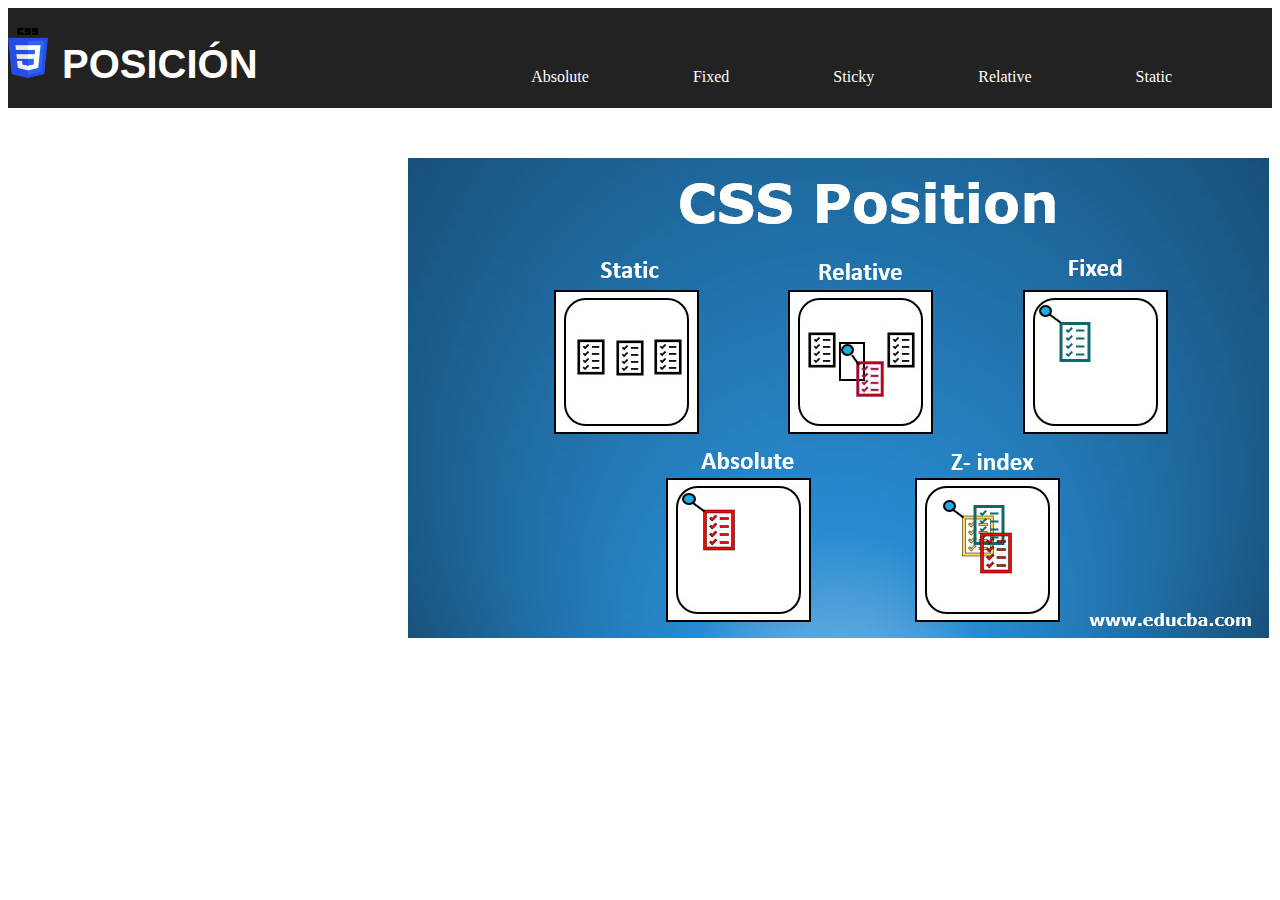
<file: index.html>
<!DOCTYPE html>
<html lang="en">

<head>
    <meta charset="UTF-8">
    <meta http-equiv="X-UA-Compatible" content="IE=edge">
    <meta name="viewport" content="width=device-width, initial-scale=1.0">
    <title>Document</title>
    <link rel="stylesheet" href="styles.css">
</head>

<body>
    <header>
        <nav class="navbar">
            <div class="nav_header">
                <img class="logo" src="/images/logo.png" alt="css">
                <a href="/">
                    <h1 class="nav_title">POSICIÓN</h1>
                </a>
            </div>
            <div class="nav_menu">
                <a href="/absoluta">Absolute</a>
                <a href="/fixed">Fixed</a>
                <a href="/sticky">Sticky</a>
                <a href="/relative">Relative</a>
                <a href="/static">Static</a>
            </div>
        </nav>
    </header>
    <main class="img_main">
        <img src="/images/position.jpg" alt="posicion">
    </main>
   
</body>

</html>
</file>
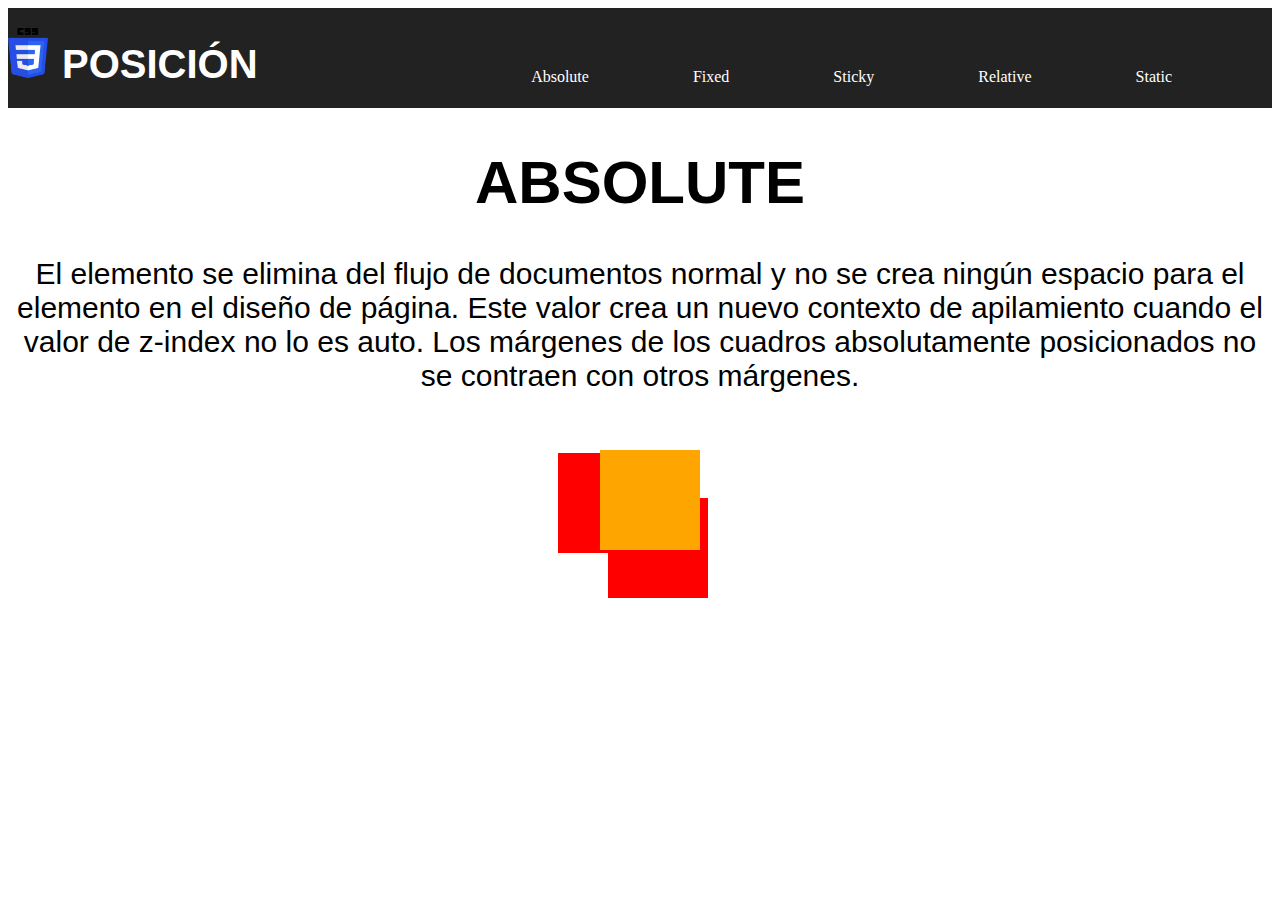
<file: absoluta.html>
<!DOCTYPE html>
<html lang="en">

<head>
    <meta charset="UTF-8">
    <meta http-equiv="X-UA-Compatible" content="IE=edge">
    <meta name="viewport" content="width=device-width, initial-scale=1.0">
    <title>Document</title>
    <link rel="stylesheet" href="styles.css">
</head>

<body>
    <header>
        <nav class="navbar">
            <div class="nav_header">
                <img class="logo" src="/images/logo.png" alt="css">
                <a href="/">
                    <h1 class="nav_title">POSICIÓN</h1>
                </a>
            </div>
            <div class="nav_menu">
                <a href="/absoluta.html">Absolute</a>
                <a href="/fixed.html">Fixed</a>
                <a href="/sticky.html">Sticky</a>
                <a href="/relative.html">Relative</a>
                <a href="/static.html">Static</a>
            </div>
        </nav>
    </header>
    <main>
        <div class="div_main">
            <h1>ABSOLUTE</h1>
            <p>El elemento se elimina del flujo de documentos normal y no se crea ningún espacio para el elemento en el
                diseño de página. Este valor crea un nuevo contexto de apilamiento cuando el valor de z-index no lo es
                auto. Los márgenes de los cuadros absolutamente posicionados no se contraen con otros márgenes.</p>
        </div>
        <div class="div1" ></div>
        <div class="div2"></div>
        <div class="div3"></div>

    </main>
</body>

</html>
</file>
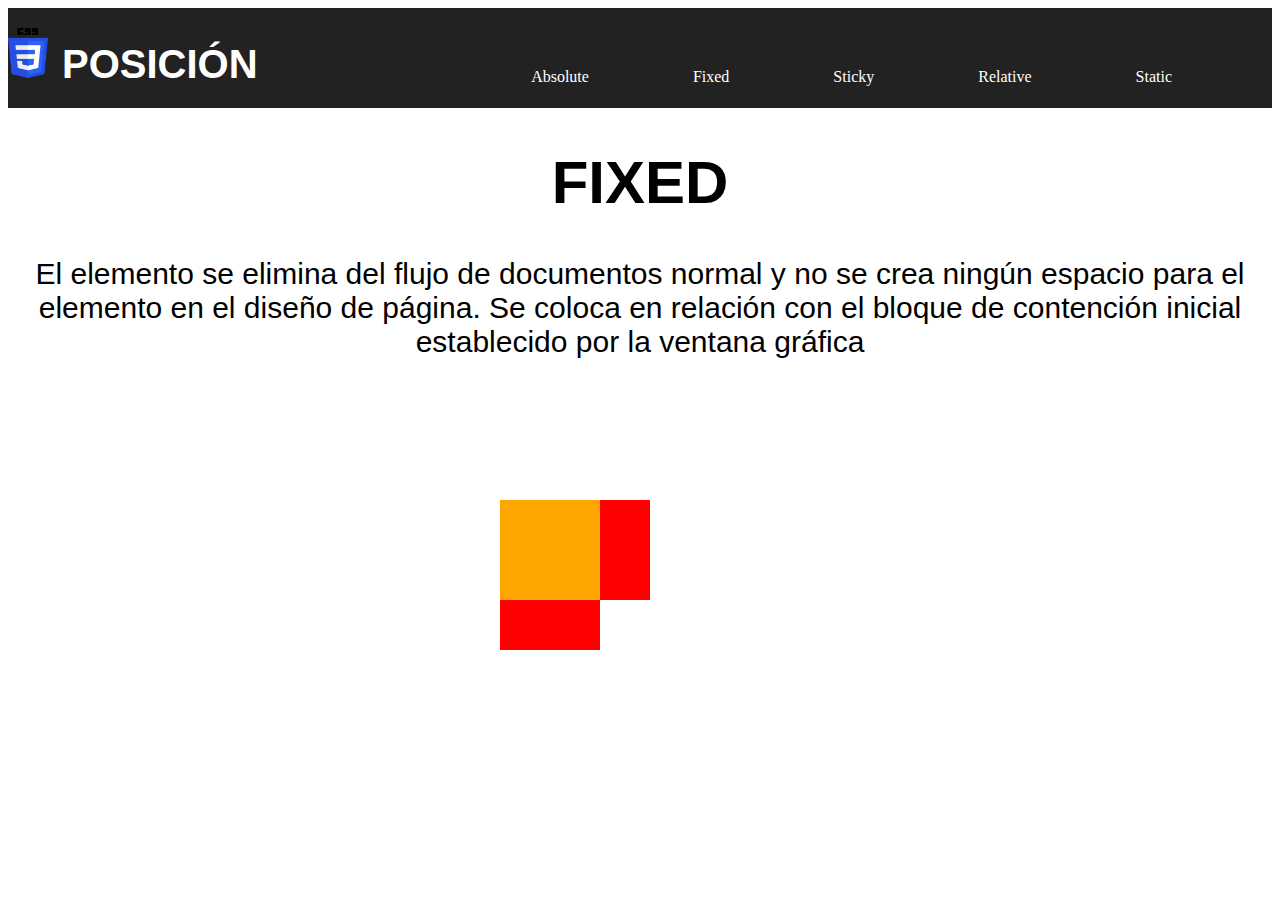
<file: fixed.html>
<!DOCTYPE html>
<html lang="en">

<head>
    <meta charset="UTF-8">
    <meta http-equiv="X-UA-Compatible" content="IE=edge">
    <meta name="viewport" content="width=device-width, initial-scale=1.0">
    <title>Document</title>
    <link rel="stylesheet" href="styles.css">
</head>

<body>
    <header>
        <nav class="navbar">
            <div class="nav_header">
                <img class="logo" src="/images/logo.png" alt="css">
                <a href="/">
                    <h1 class="nav_title">POSICIÓN</h1>
                </a>
            </div>
            <div class="nav_menu">
                <a href="/absoluta">Absolute</a>
                <a href="/fixed">Fixed</a>
                <a href="/sticky">Sticky</a>
                <a href="/relative">Relative</a>
                <a href="/static">Static</a>
            </div>
        </nav>
    </header>
    <main>
        <div class="div_main">
            <h1>FIXED</h1>
            <p>El elemento se elimina del flujo de documentos normal y no se crea ningún espacio para el elemento en el
                diseño de página. Se coloca en relación con el bloque de contención inicial establecido por la ventana
                gráfica</p>
        </div>
        <div class="div1_fixed"></div>
        <div class="div2_fixed"></div>
        <div class="div3_fixed"></div>

    </main>
</body>

</html>
</file>
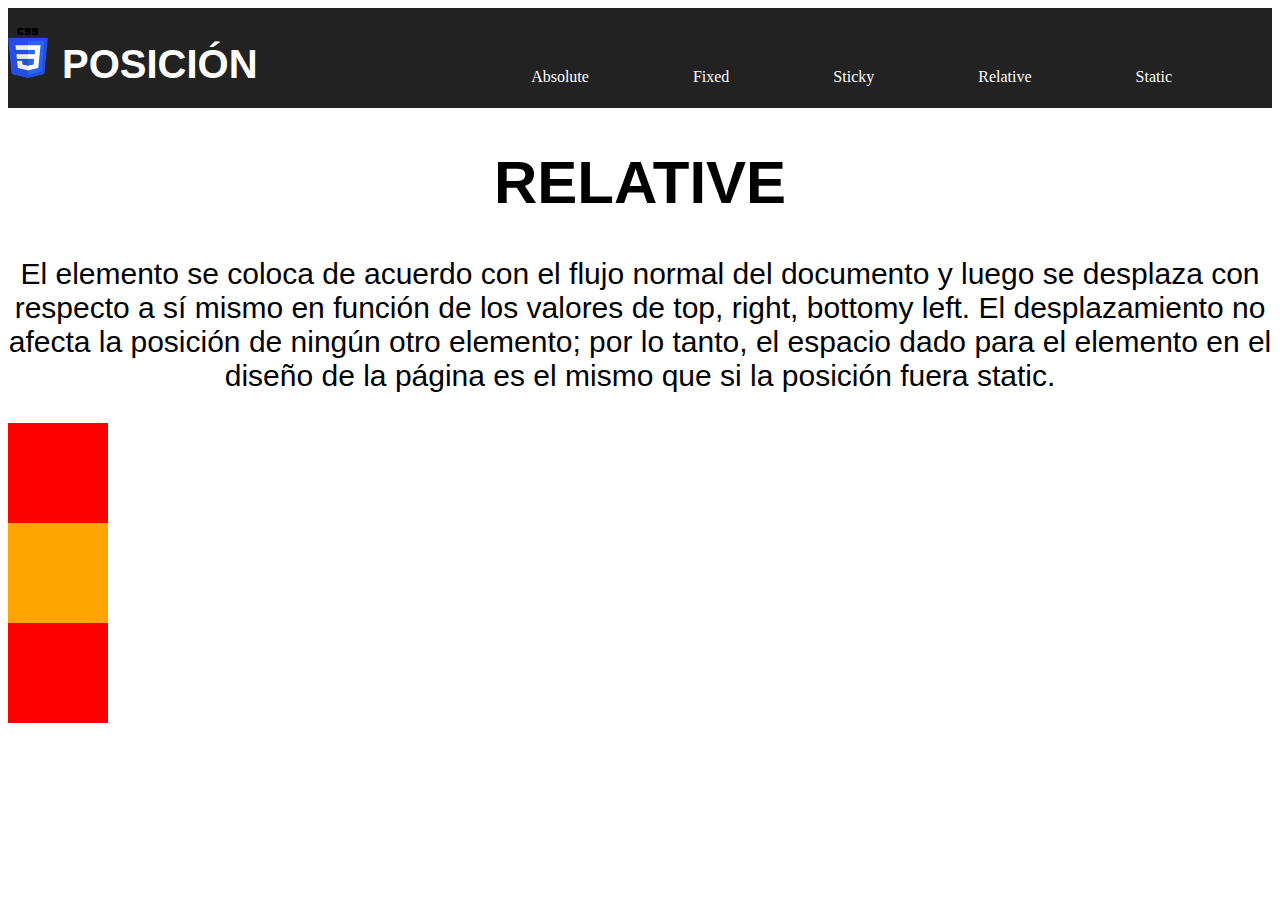
<file: relative.html>
<!DOCTYPE html>
<html lang="en">

<head>
    <meta charset="UTF-8">
    <meta http-equiv="X-UA-Compatible" content="IE=edge">
    <meta name="viewport" content="width=device-width, initial-scale=1.0">
    <title>Document</title>
    <link rel="stylesheet" href="styles.css">
</head>

<body>
    <header>
        <nav class="navbar">
            <div class="nav_header">
                <img class="logo" src="/images/logo.png" alt="css">
                <a href="/">
                    <h1 class="nav_title">POSICIÓN</h1>
                </a>
            </div>
            <div class="nav_menu">
                <a href="/absoluta">Absolute</a>
                <a href="/fixed">Fixed</a>
                <a href="/sticky">Sticky</a>
                <a href="/relative">Relative</a>
                <a href="/static">Static</a>
            </div>
        </nav>
    </header>
    <main>
        <div class="div_main">
            <h1>RELATIVE</h1>
            <p>El elemento se coloca de acuerdo con el flujo normal del documento y luego se desplaza con respecto a sí
                mismo en función de los valores de top, right, bottomy left. El desplazamiento no afecta la posición de
                ningún otro elemento; por lo tanto, el espacio dado para el elemento en el diseño de la página es el
                mismo que si la posición fuera static.</p>
        </div>
        <div class="div1_re"></div>
        <div class="div2_re"></div>
        <div class="div3_re"></div>

    </main>
</body>

</html>
</file>
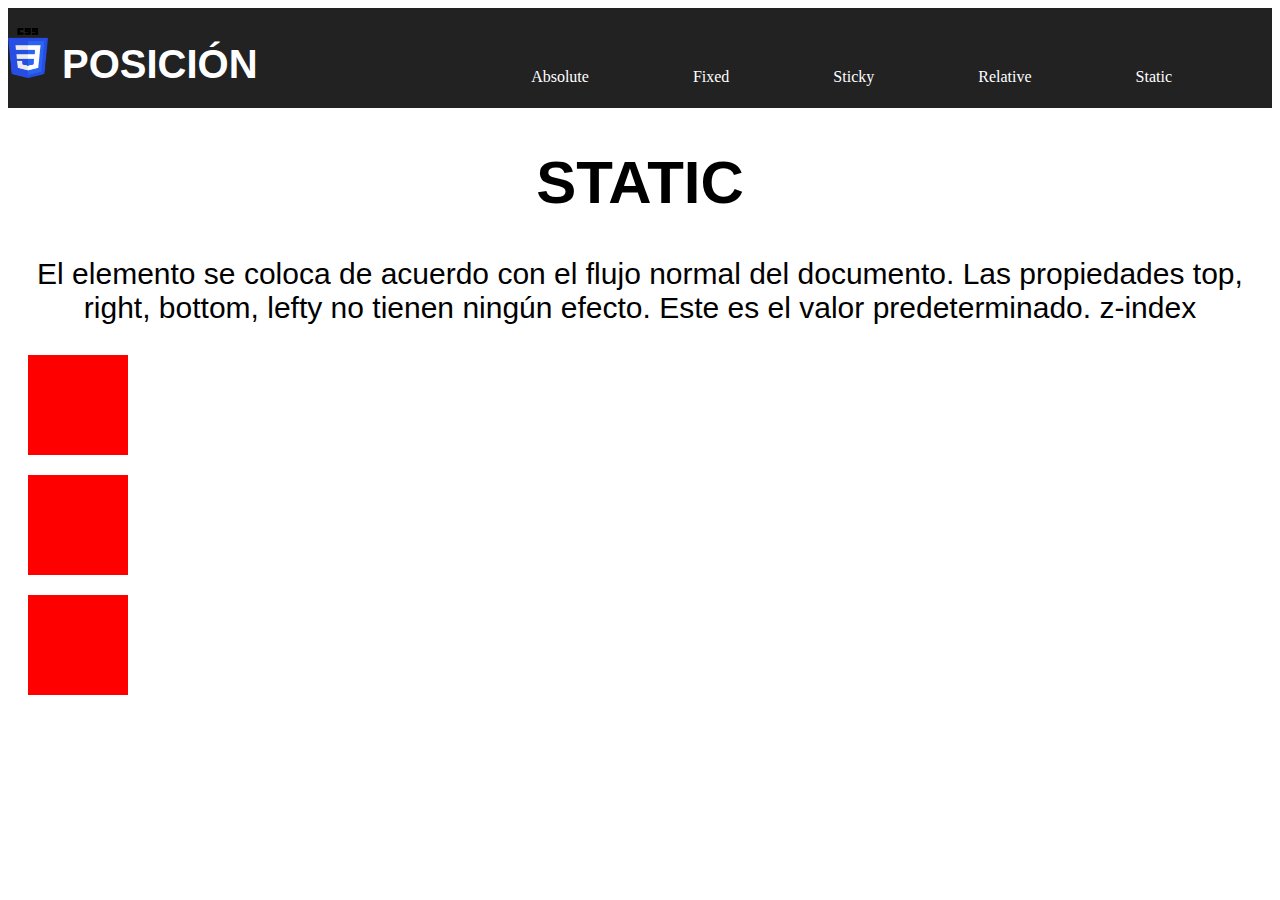
<file: static.html>
<!DOCTYPE html>
<html lang="en">

<head>
    <meta charset="UTF-8">
    <meta http-equiv="X-UA-Compatible" content="IE=edge">
    <meta name="viewport" content="width=device-width, initial-scale=1.0">
    <title>Document</title>
    <link rel="stylesheet" href="styles.css">
</head>

<body>
    <header>
        <nav class="navbar">
            <div class="nav_header">
                <img class="logo" src="/images/logo.png" alt="css">
                <a href="/">
                    <h1 class="nav_title">POSICIÓN</h1>
                </a>
            </div>
            <div class="nav_menu">
                <a href="/absoluta">Absolute</a>
                <a href="/fixed">Fixed</a>
                <a href="/sticky">Sticky</a>
                <a href="/relative">Relative</a>
                <a href="/static">Static</a>
            </div>
        </nav>
    </header>
    <main>
        <div class="div_main">
            <h1>STATIC</h1>
            <p>El elemento se coloca de acuerdo con el flujo normal del documento. Las propiedades top, right, bottom,
                lefty no tienen ningún efecto. Este es el valor predeterminado. z-index</p>
        </div>
        <div class="div1_sta"></div>
        <div class="div2_sta"></div>
        <div class="div3_sta"></div>

    </main>
</body>

</html>
</file>
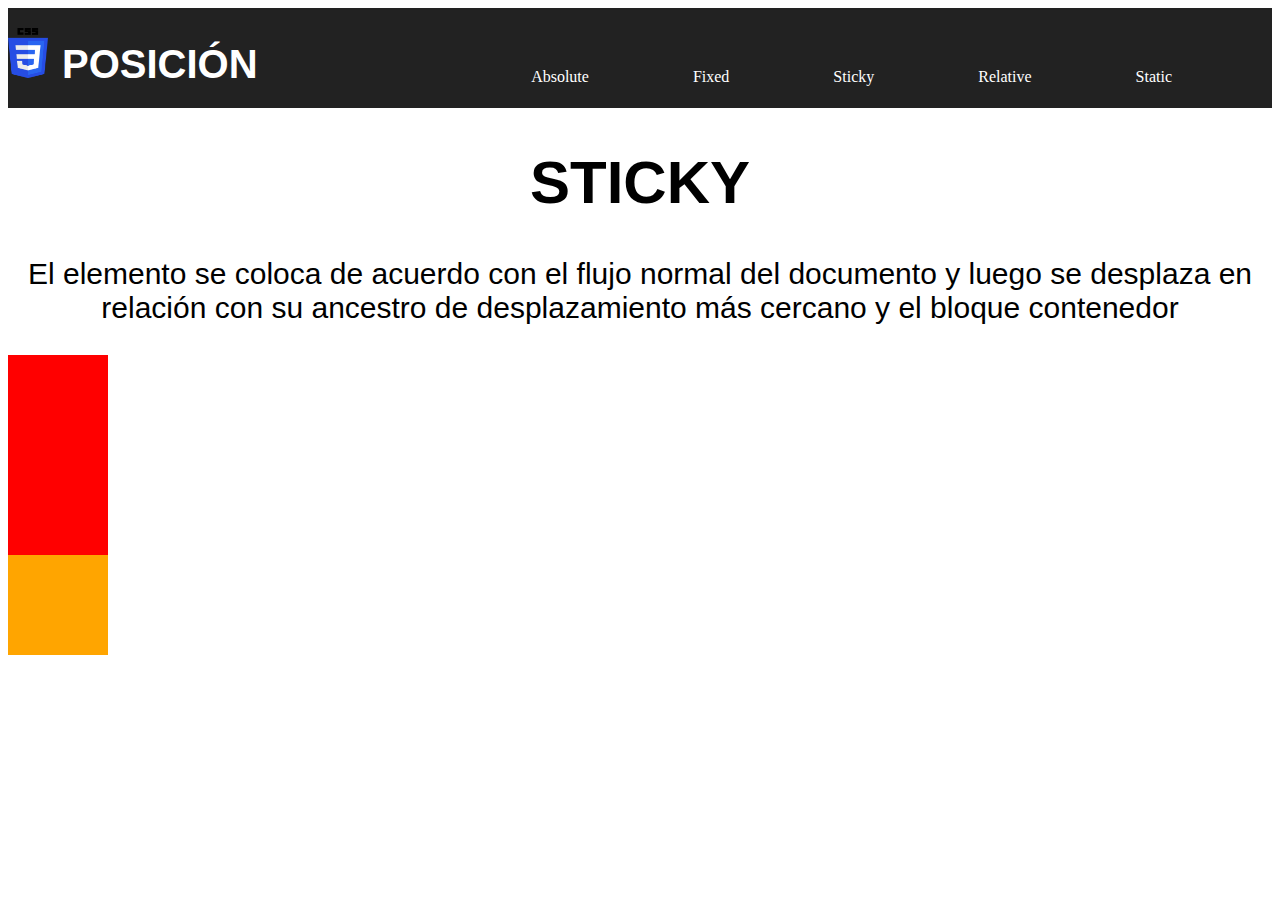
<file: sticky.html>
<!DOCTYPE html>
<html lang="en">

<head>
    <meta charset="UTF-8">
    <meta http-equiv="X-UA-Compatible" content="IE=edge">
    <meta name="viewport" content="width=device-width, initial-scale=1.0">
    <title>Document</title>
    <link rel="stylesheet" href="styles.css">
</head>

<body>
    <header>
        <nav class="navbar">
            <div class="nav_header">
                <img class="logo" src="/images/logo.png" alt="css">
                <a href="/">
                    <h1 class="nav_title">POSICIÓN</h1>
                </a>
            </div>
            <div class="nav_menu">
                <a href="/absoluta">Absolute</a>
                <a href="/fixed">Fixed</a>
                <a href="/sticky">Sticky</a>
                <a href="/relative">Relative</a>
                <a href="/static">Static</a>
            </div>
        </nav>
    </header>
    <main>
        <div class="div_main">
            <h1>STICKY</h1>
            <p>El elemento se coloca de acuerdo con el flujo normal del documento y luego se desplaza en relación con su
                ancestro de desplazamiento más cercano y el bloque contenedor</p>
        </div>
        <div class="div1_sti"></div>
        <div class="div2_sti"></div>
        <div class="div3_sti"></div>

    </main>
</body>

</html>
</file>
<file: styles.css>
.img_main{
    margin-top: 50px;
    margin-left: 400PX;
}
.navbar{
    background-color: #222;
    height: 100px;
    position: relative;
}
.logo{
    margin-top: 20px;
    margin-right: 10px;
    height: 50px;
    width: 40px;
    display: inline-block;
}
.nav_title{
    color: white;
    font-family: 'Gill Sans', 'Gill Sans MT', Calibri, 'Trebuchet MS', sans-serif;
    display: inline-block;
    font-size: 40px;
}
.nav_header, .menu{
    display: inline-block;
}
.nav_menu{
    position: absolute;
    right: 0px;
    top: 60px;
}
.nav_menu > a{
    text-decoration: none;
    color: white;
    text-align: 90px;
    margin-right: 100px;
}
.div_main{
    text-align: center;
    font-size: 30px;
    font-family: 'Gill Sans', 'Gill Sans MT', Calibri, 'Trebuchet MS', sans-serif;
}

.div1{
    z-index: 2;
    position: relative;
    top: 75px;
    left: 600px;
    background-color: red;
    height: 100px;
    width: 100px;
}

.div2{
    z-index: 3;
    position: absolute;
    top: 450px;
    left: 600px;
    background-color: orange;
    height: 100px;
    width: 100px;
}
.div3{
    z-index: 1;
    position: relative;
    left: 550px;
    bottom: 70px;
    background-color: red;
    height: 100px;
    width: 100px;
}
.div1_fixed{
    position: fixed;
    top: 550px;
    left: 500px;
    background-color: red;
    height: 100px;
    width: 100px;
}
.div2_fixed{
    position: fixed;
    top: 500px;
    left: 550px;
    background-color: red;
    height: 100px;
    width: 100px;
}
.div3_fixed{
    position: fixed;
    top: 500px;
    left: 500px;
    background-color: orange;
    height: 100px;
    width: 100px;
}
.div1_sti{
    position: sticky;
    left: 20;
    background-color: red;
    height: 100px;
    width: 100px;
}
.div1_sti{
    position: sticky;
    left: 20;
    background-color: red;
    height: 100px;
    width: 100px;
}
.div1_sti{
    position: sticky;
    background-color: red;
    height: 100px;
    width: 100px;
}
.div2_sti{
    position: sticky;
    background-color: red;
    height: 100px;
    width: 100px;
}
.div3_sti{
    position: sticky;
    left: 20;
    background-color: orange;
    height: 100px;
    width: 100px;
}
.div1_re{
    position: relative;
    background-color: red;
    height: 100px;
    width: 100px;
}
.div2_re{
    position: relative;
    background-color: orange;
    height: 100px;
    width: 100px;
}
.div3_re{
    position: relative;
    background-color: red;
    height: 100px;
    width: 100px;
}
.div1_sta{
    position: static;
    margin: 20px;
    background-color: red;
    height: 100px;
    width: 100px;
}
.div2_sta{
    position: static;
    margin: 20px;
    background-color: red;
    height: 100px;
    width: 100px;
}
.div3_sta{
    position: static;
    margin: 20px;
    background-color: red;
    height: 100px;
    width: 100px;
}
li{
    display: inline;
    margin-bottom: 0px;
}
</file>
